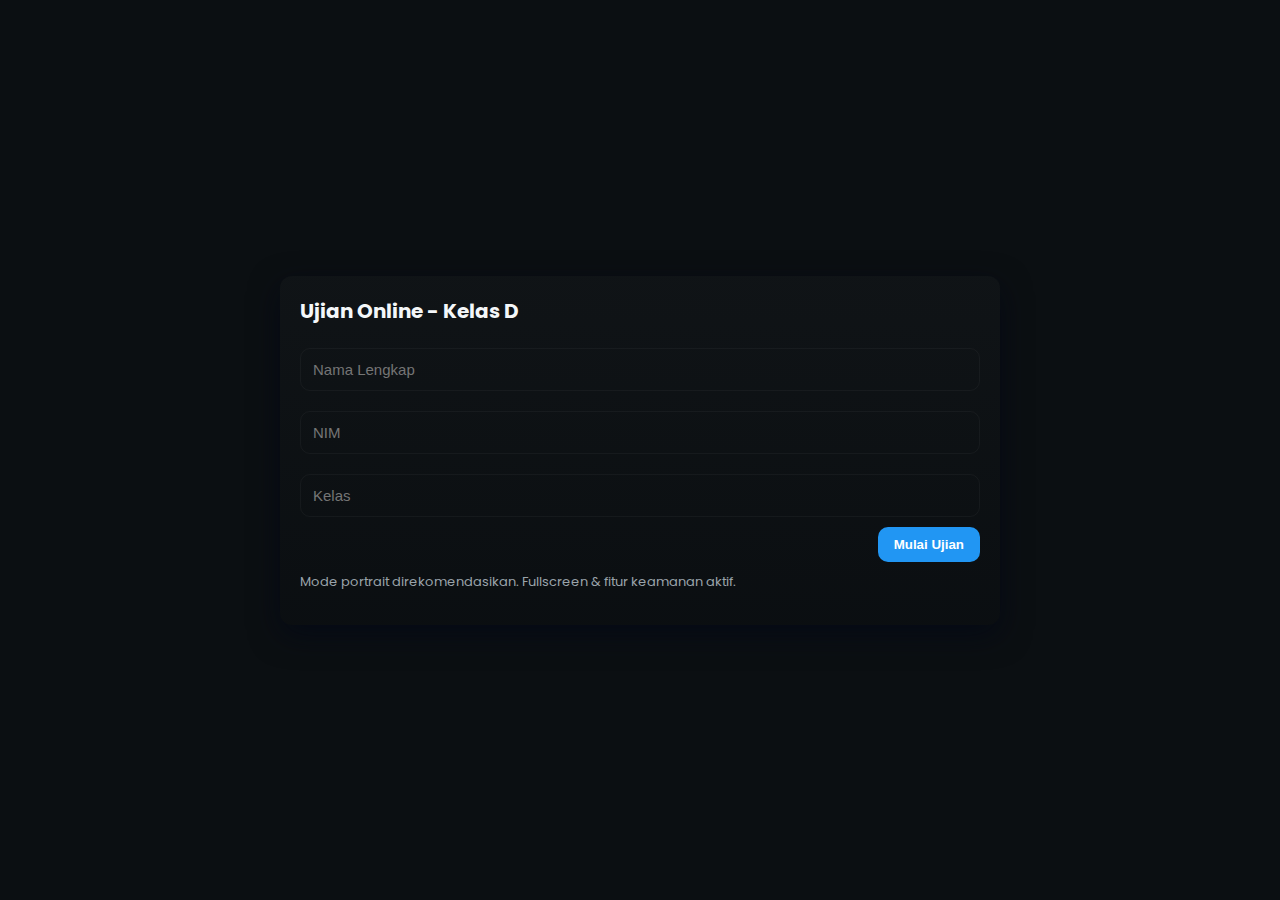
<file: index.html>
<!doctype html>
<html lang="id">
<head>
<meta charset="utf-8" />
<meta name="viewport" content="width=device-width,initial-scale=1,maximum-scale=1,user-scalable=no" />
<title>Ujian Online - Dark Elegant</title>
<link href="https://fonts.googleapis.com/css2?family=Poppins:wght@300;400;600;700&display=swap" rel="stylesheet">
<link rel="stylesheet" href="style.css">
</head>
<body>
  <div id="login-page" class="page center">
    <div class="card login-card">
      <h1>Ujian Online - Kelas D</h1>
      <input id="student-name" placeholder="Nama Lengkap" autocomplete="off" />
      <input id="student-nim" placeholder="NIM" autocomplete="off" />
      <input id="student-class" placeholder="Kelas" autocomplete="off" />
      <div class="row">
        <button id="start-btn" class="primary">Mulai Ujian</button>
      </div>
      <p class="note">Mode portrait direkomendasikan. Fullscreen & fitur keamanan aktif.</p>
    </div>
  </div>

  <div id="exam-page" class="page" style="display:none;">
    <header class="topbar">
      <div class="brand">📝 Ujian - Kelas D</div>
      <div id="timer" class="timer">Waktu: 00:00</div>
    </header>

    <main class="main">
      <section class="content">
        <div id="questions" class="questions"></div>
      </section>

      <aside class="sidebar">
        <div class="panel sticky-nav">
          <h4>Nomor Soal</h4>
          <div id="question-numbers" class="nav-circle"></div>
        </div>
        <div class="panel">
          <h4>Informasi</h4>
          <p id="info-student">-</p>
        </div>
      </aside>
    </main>

    <div class="bottom-nav">
      <button id="prev-btn" class="nav-btn">‹ Sebelumnya</button>
      <button id="next-btn" class="nav-btn">Selanjutnya ›</button>
      <button id="submit-btn" class="submit-btn">Kirim Jawaban</button>
    </div>
  </div>

  <div id="result-page" class="page center" style="display:none;">
    <div class="card result-card">
      <h2>Hasil Ujian</h2>
      <p id="result-text"></p>
      <p class="note">Halaman ini terkunci. Terima kasih.</p>
    </div>
  </div>

<script>
window.GOOGLE_SCRIPT_URL = "https://script.google.com/macros/s/AKfycbyxqwYcNIqVAjV_KSRO6QiIXMJ2dYdvLehVPAOmAaWKg5l8KhZinhGdrrv1sZEs5ZbZ/exec";
</script>
<script src="script.js"></script>
</body>
</html>
</file>
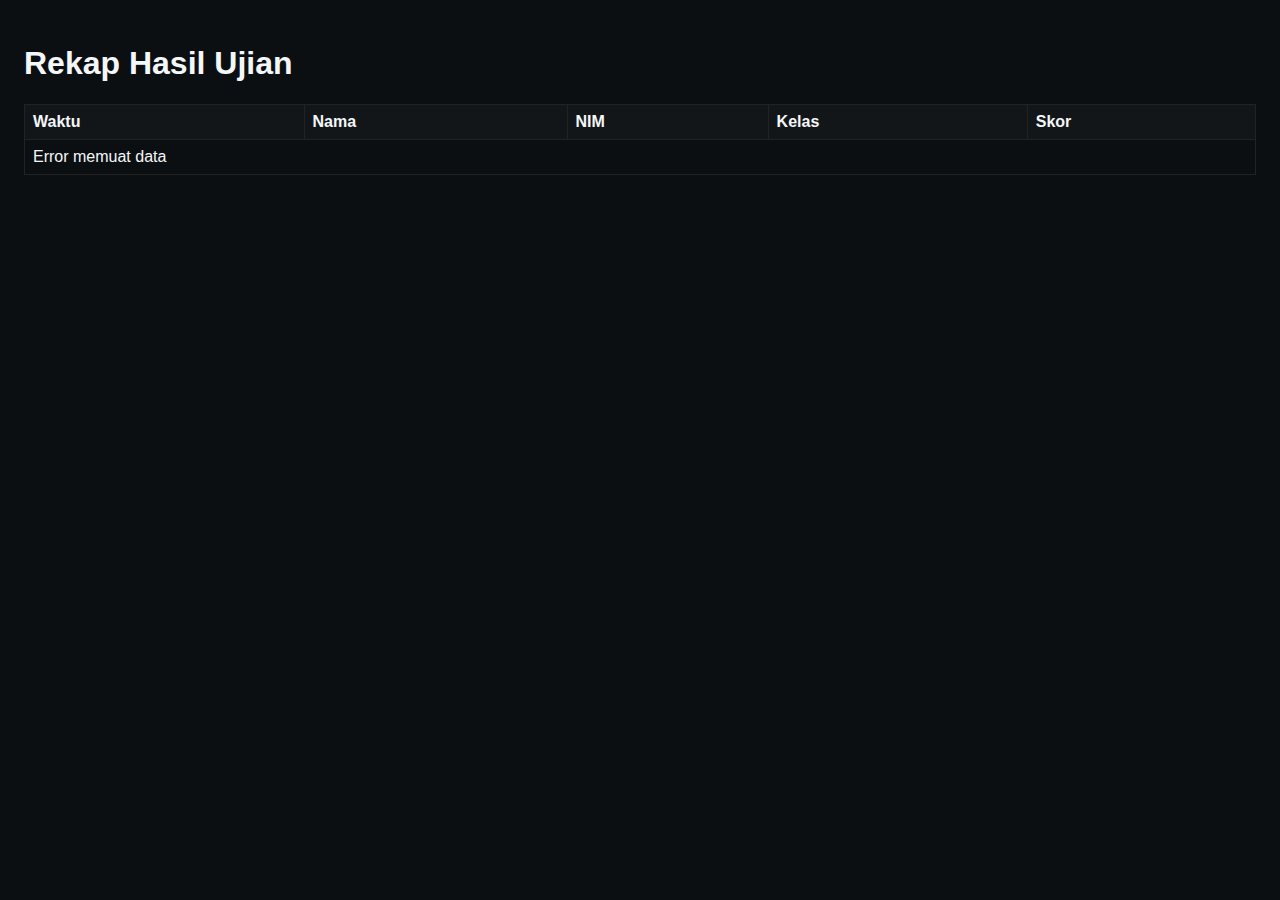
<file: admin.html>
<!doctype html>
<html lang="id">
<head><meta charset="utf-8"/><meta name="viewport" content="width=device-width,initial-scale=1"/><title>Admin - Rekap Ujian</title>
<style>body{font-family:Poppins,Arial;padding:16px;background:#0b0f12;color:#f4f7f9}table{border-collapse:collapse;width:100%}th,td{border:1px solid #222;padding:8px;text-align:left}th{background:#131619}</style>
</head>
<body>
<h1>Rekap Hasil Ujian</h1>
<table><thead><tr><th>Waktu</th><th>Nama</th><th>NIM</th><th>Kelas</th><th>Skor</th></tr></thead><tbody id="result-body"></tbody></table>
<script src="admin.js"></script>
</body>
</html>
</file>
<file: style.css>
:root{
  --bg:#0b0f12;
  --card:#1e262b;
  --muted:#9aa3aa;
  --text:#f4f7f9;
  --accent:#2196f3;
  --accent-2:#64b5f6;
  --glass: rgba(255,255,255,0.03);
  --max-width:980px;
  --radius:12px;
}
*{box-sizing:border-box}
html,body{height:100%;margin:0;padding:0;background:var(--bg);font-family:'Poppins',system-ui,Segoe UI,Roboto,Arial;color:var(--text);-webkit-font-smoothing:antialiased}
.page.center{display:flex;align-items:center;justify-content:center;min-height:100vh;padding:18px}
.card{background:linear-gradient(180deg, rgba(255,255,255,0.02), rgba(0,0,0,0.04));border-radius:var(--radius);padding:20px;box-shadow:0 10px 30px rgba(2,6,23,0.6);width:100%;max-width:720px}
.login-card h1{margin:0 0 12px;font-size:20px}
.login-card input{width:100%;padding:12px;margin:10px 0;border-radius:10px;border:1px solid rgba(255,255,255,0.04);background:transparent;color:var(--text);font-size:15px}
.login-card .row{display:flex;justify-content:flex-end}
.primary{background:var(--accent);border:none;color:#fff;padding:10px 16px;border-radius:10px;cursor:pointer;font-weight:600}
.note{font-size:13px;color:var(--muted);margin-top:10px}
.topbar{display:flex;justify-content:space-between;align-items:center;padding:12px 20px;background:transparent;position:sticky;top:0;z-index:40;border-bottom:1px solid rgba(255,255,255,0.02)}
.brand{font-weight:700}
.timer{font-weight:700;color:var(--accent)}
.main{display:flex;gap:18px;padding:18px;max-width:var(--max-width);margin:8px auto;width:100%}
.content{flex:1}
.sidebar{width:220px;display:flex;flex-direction:column;gap:12px}
.panel{background:var(--card);padding:12px;border-radius:10px;border:1px solid rgba(255,255,255,0.02)}
.questions{display:flex;flex-direction:column;gap:14px}
.question{background:var(--card);padding:14px;border-radius:12px;border:1px solid rgba(255,255,255,0.03)}
.question p{margin:0 0 10px;font-size:16px;line-height:1.45;color:var(--text)}
.options{display:flex;flex-direction:column;gap:10px}
.option{display:flex;align-items:center;gap:12px;padding:12px;border-radius:10px;border:1px solid rgba(255,255,255,0.03);cursor:pointer;background:transparent;transition:all 0.16s ease}
.option input{width:18px;height:18px}
.option:hover{background:rgba(255,255,255,0.02);transform:translateY(-2px)}
.option.selected{background:linear-gradient(90deg, rgba(33,150,243,0.08), rgba(100,181,246,0.04));border-color:rgba(100,181,246,0.14)}
.nav-circle{display:grid;grid-template-columns:repeat(4,1fr);gap:10px}
@media(min-width:900px){ .nav-circle{grid-template-columns:repeat(3,1fr)} }
.nav-circle .circle{width:44px;height:44px;border-radius:50%;display:flex;align-items:center;justify-content:center;background:var(--glass);border:1px solid rgba(255,255,255,0.03);cursor:pointer;color:var(--text);font-weight:600;transition:all 0.16s ease;box-shadow:0 6px 18px rgba(2,6,23,0.4)}
.nav-circle .circle:hover{transform:translateY(-4px);box-shadow:0 8px 24px rgba(33,150,243,0.08);border-color:rgba(100,181,246,0.22)}
.nav-circle .circle.answered{background:linear-gradient(90deg,var(--accent),var(--accent-2));color:#012033}
.nav-circle .circle.current{outline:3px solid rgba(100,181,246,0.08);transform:scale(1.05)}
.bottom-nav{display:none}
@media(max-width:900px){
  .main{flex-direction:column;padding:12px}
  .sidebar{order:2;width:100%}
  .nav-circle{display:flex;overflow:auto;gap:8px;padding:6px}
  .nav-circle .circle{min-width:44px;flex:0 0 auto}
  .bottom-nav{display:flex;position:fixed;bottom:12px;left:12px;right:12px;gap:8px;z-index:999;justify-content:space-between;background:transparent}
  .nav-btn{flex:1;background:#0f1720;border:none;padding:12px;border-radius:10px;color:var(--text);font-weight:600}
  .submit-btn{flex:1;background:var(--accent);border:none;padding:12px;border-radius:10px;color:#fff;font-weight:700;box-shadow:0 8px 20px rgba(33,150,243,0.14)}
}
.sticky-nav{position:sticky;top:80px}
.result-card{max-width:640px;text-align:center}
.hidden{display:none}
</file>
